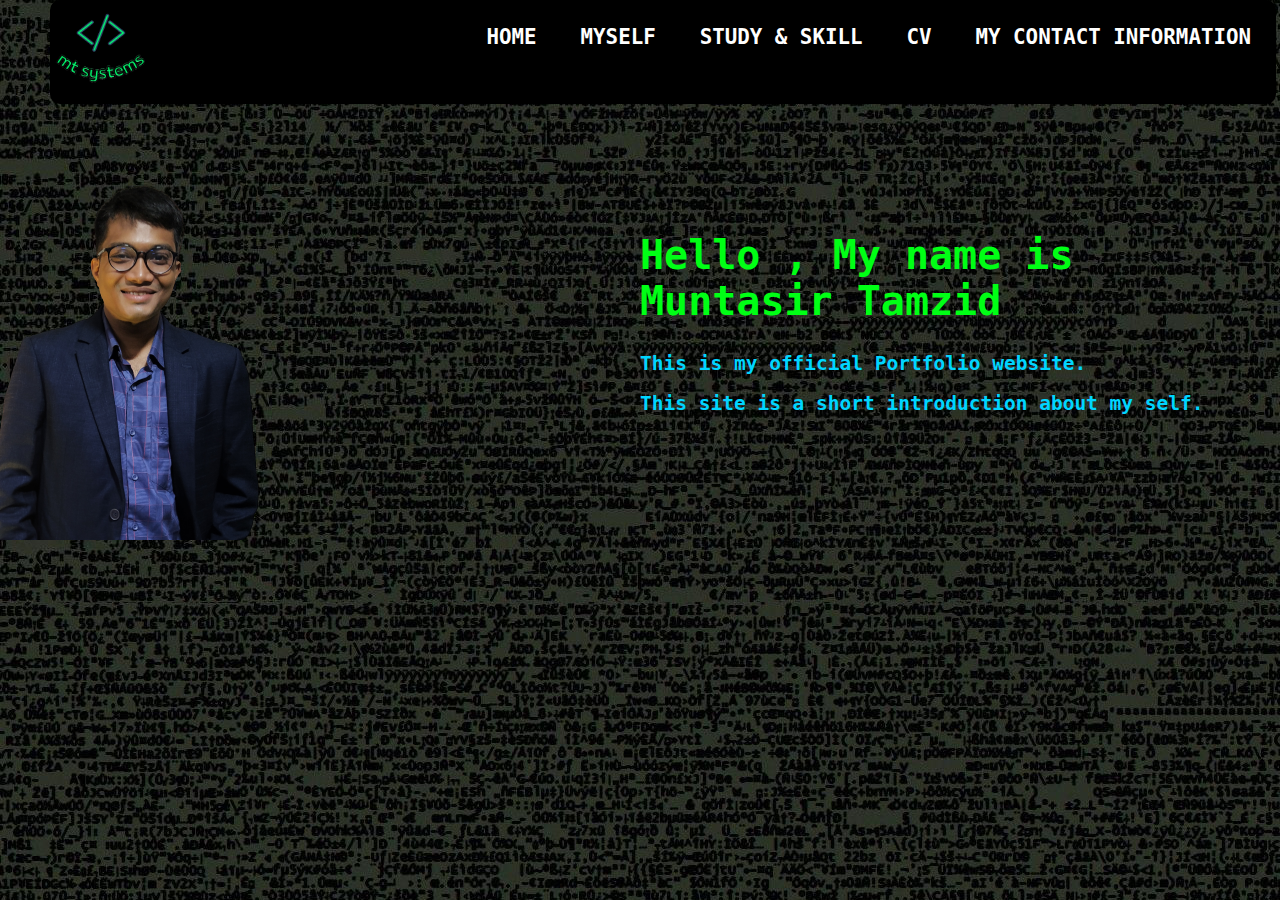
<file: index.html>
<!DOCTYPE html>
<html lang="en">


    <head>
        <meta charset="UTF-8">
        <meta http-equiv="X-UA-Compatible" content="IE=edge">
        <meta name="viewport" content="width=device-width, initial-scale=1.0">
        <title>Home</title>
        <link rel="stylesheet" href="styles.css">
        <link rel="stylesheet" href="https://cdnjs.cloudflare.com/ajax/libs/font-awesome/5.15.3/css/all.min.css" integrity="sha512-iBBXm8fW90+nuLcSKlbmrPcLa0OT92xO1BIsZ+ywDWZCvqsWgccV3gFoRBv0z+8dLJgyAHIhR35VZc2oM/gI1w==" crossorigin="anonymous" referrerpolicy="no-referrer" />
        <style>
            body {
              background-image: url(images/picture04.jpg) ;
              background-repeat: no-repeat;
            }
            </style>
    </head>
    
    <body>
    <div class="main">
    
    
        <nav>
            <a href="https://muntasir68.github.io/muntasir_web_01/"><img src="images/logo.png" class="logo"></a>
            <ul>
                <li><a href="https://muntasir68.github.io/muntasir_web_01/">HOME</a></li>
                <li><a href="https://muntasir68.github.io/myself/">MYSELF</a></li>
                <li><a href="https://muntasir68.github.io/STUDY/">STUDY & SKILL</a></li>
                <li><a href="https://muntasir68.github.io/CV/">CV</a></li>
                <li><a href="https://muntasir68.github.io/CONTACT/">MY CONTACT INFORMATION</a></li>
            </ul>
        </nav>
    
        <div class="detel">
            <h1>Hello , My name is Muntasir Tamzid</h1>
            <h2>This is my official Portfolio website.<br><br>
                This site is a short introduction about my self.
            </h2>
        </div>
        
        <div class="images">
            <img src="images/picture.png" class="images">
        </div>

        
        <div class="social">
            <a href="https://www.facebook.com/SHUVIN06"> <i class="fab fa-facebook"> </i></a>
            <a href="link"> <i class="fab fa-youtube"> </i></a>
        </div> 

    </div>

</body>
</html>
</file>
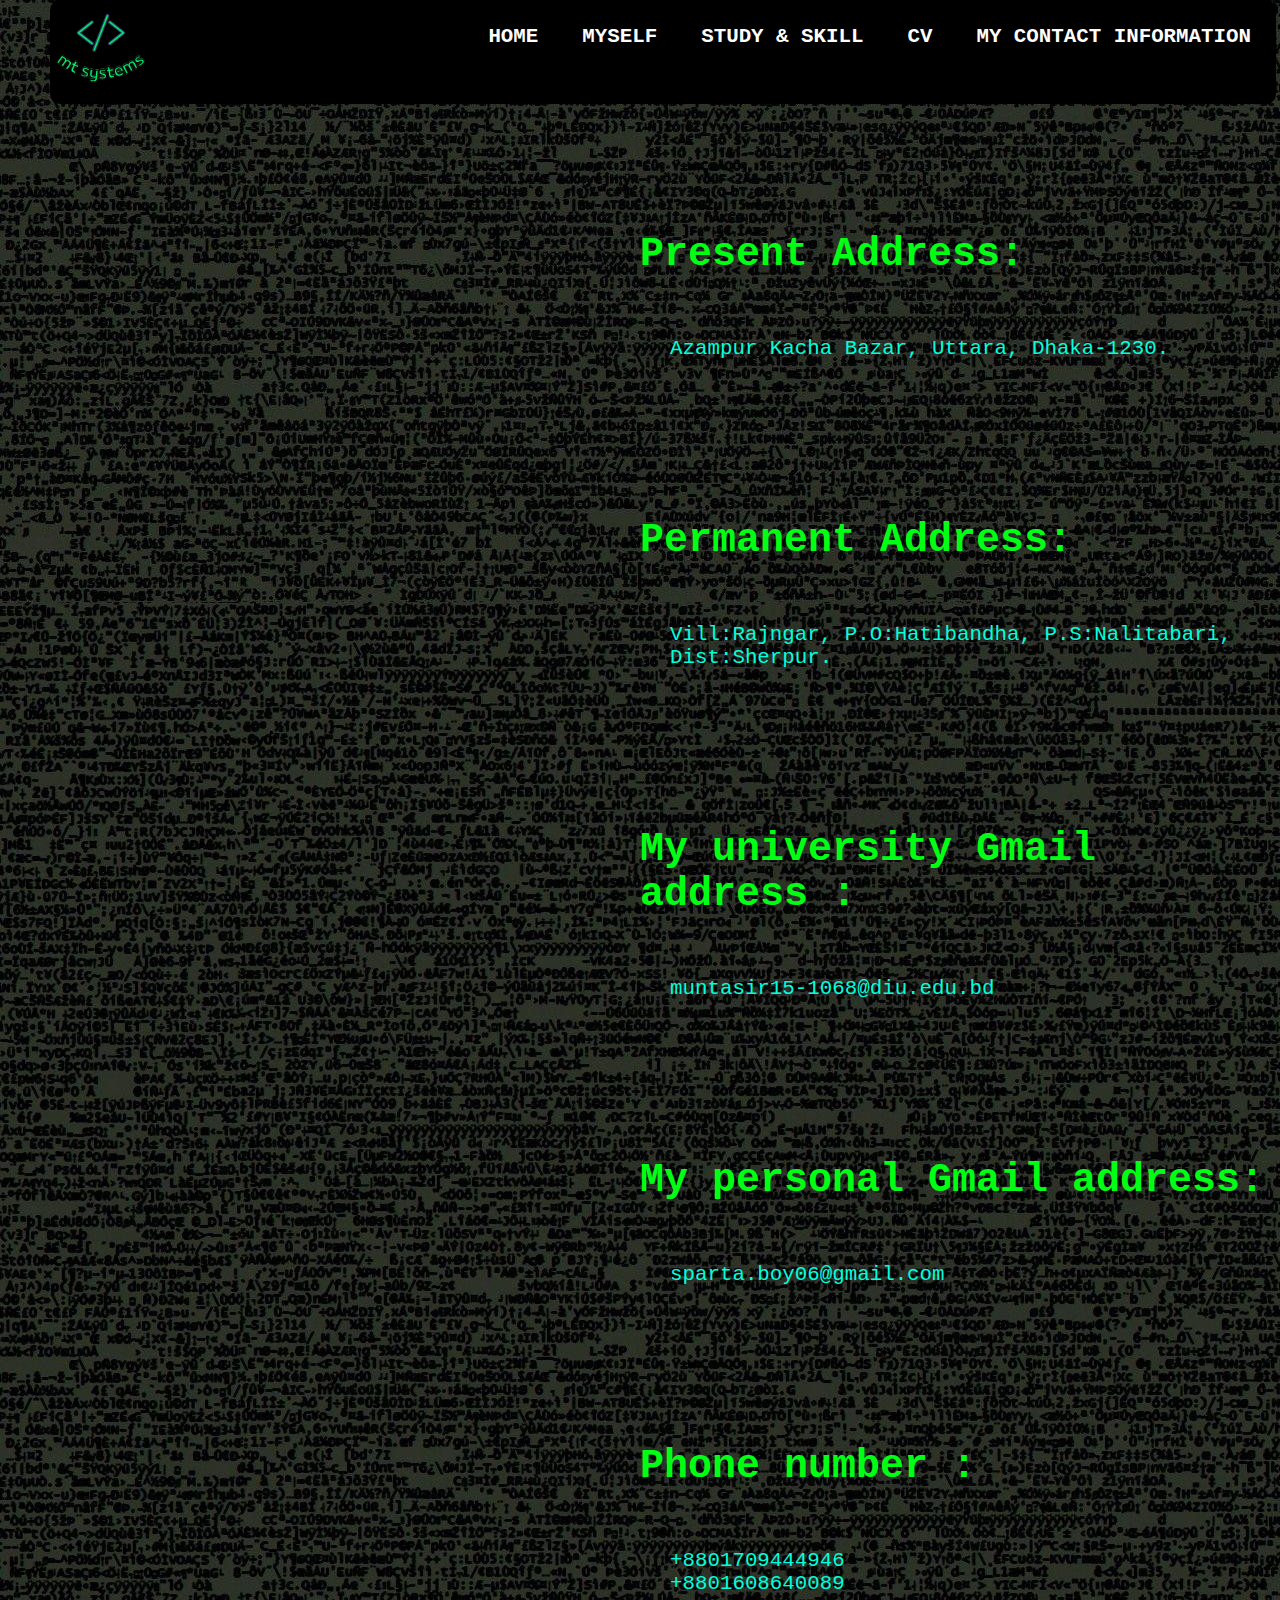
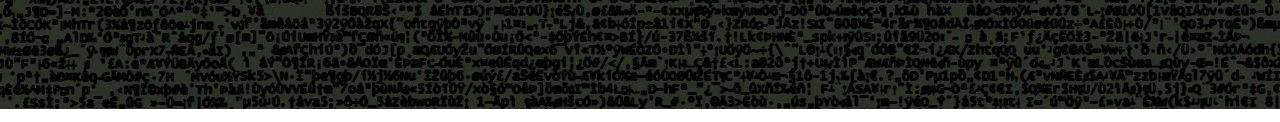
<file: #CONTACT.html>
<!DOCTYPE html>
<html lang="en">


    <head>
        <meta charset="UTF-8">
        <meta http-equiv="X-UA-Compatible" content="IE=edge">
        <meta name="viewport" content="width=device-width, initial-scale=1.0">
        <title>Home</title>
        <link rel="stylesheet" href="styles.css">
        <link rel="stylesheet" href="https://cdnjs.cloudflare.com/ajax/libs/font-awesome/5.15.3/css/all.min.css" integrity="sha512-iBBXm8fW90+nuLcSKlbmrPcLa0OT92xO1BIsZ+ywDWZCvqsWgccV3gFoRBv0z+8dLJgyAHIhR35VZc2oM/gI1w==" crossorigin="anonymous" referrerpolicy="no-referrer" />
        <style>
            body {
              background-image: url(images/picture04.jpg) ;
              background-repeat: no-repeat;
            }
            </style>
    </head>
    


<body>
<div class="main">

    <nav>
        <a href="https://muntasir68.github.io/muntasir_web_01/"><img src="images/logo.png" class="logo"></a>
        <ul>
            <li><a href="https://muntasir68.github.io/muntasir_web_01/">HOME</a></li>
            <li><a href="https://muntasir68.github.io/muntasir_web_01/#MYSELF.html">MYSELF</a></li>
            <li><a href="https://muntasir68.github.io/muntasir_web_01/#STUDY.html">STUDY & SKILL</a></li>
            <li><a href="https://muntasir68.github.io/muntasir_web_01/#CV.html">CV</a></li>
            <li><a href="https://muntasir68.github.io/muntasir_web_01/#CONTACT.html">MY CONTACT INFORMATION</a></li>
        </ul>
    </nav>
    <div class="detel">

        <h1>Present Address: </h1>

        <p>
         Azampur Kacha Bazar, Uttara, Dhaka-1230.
        </p>

    </div>
    <div class="detel">

        <h1>Permanent Address:</h1>

        <p>
            Vill:Rajngar, P.O:Hatibandha, P.S:Nalitabari, Dist:Sherpur.
        </p>

    </div>
    <div class="detel">

        <h1>My university Gmail address :</h1>

        <p>
        muntasir15-1068@diu.edu.bd
        </p>

    </div>
    <div class="detel">

        <h1>My personal Gmail address:</h1>
    
        <p>
        sparta.boy06@gmail.com
        </p>
    
    </div>
    <div class="detel">
    
        <h1>Phone number :</h1>
    
        <p>
            +8801709444946<br>
            +8801608640089
        </p>
    
    </div>
    <div class="social">
        <a href="https://www.facebook.com/SHUVIN06"> <i class="fab fa-facebook"> </i></a>
        <a href="link"> <i class="fab fa-youtube"> </i></a>
    </div>

</div>
</div>



</body>
</html>
</file>
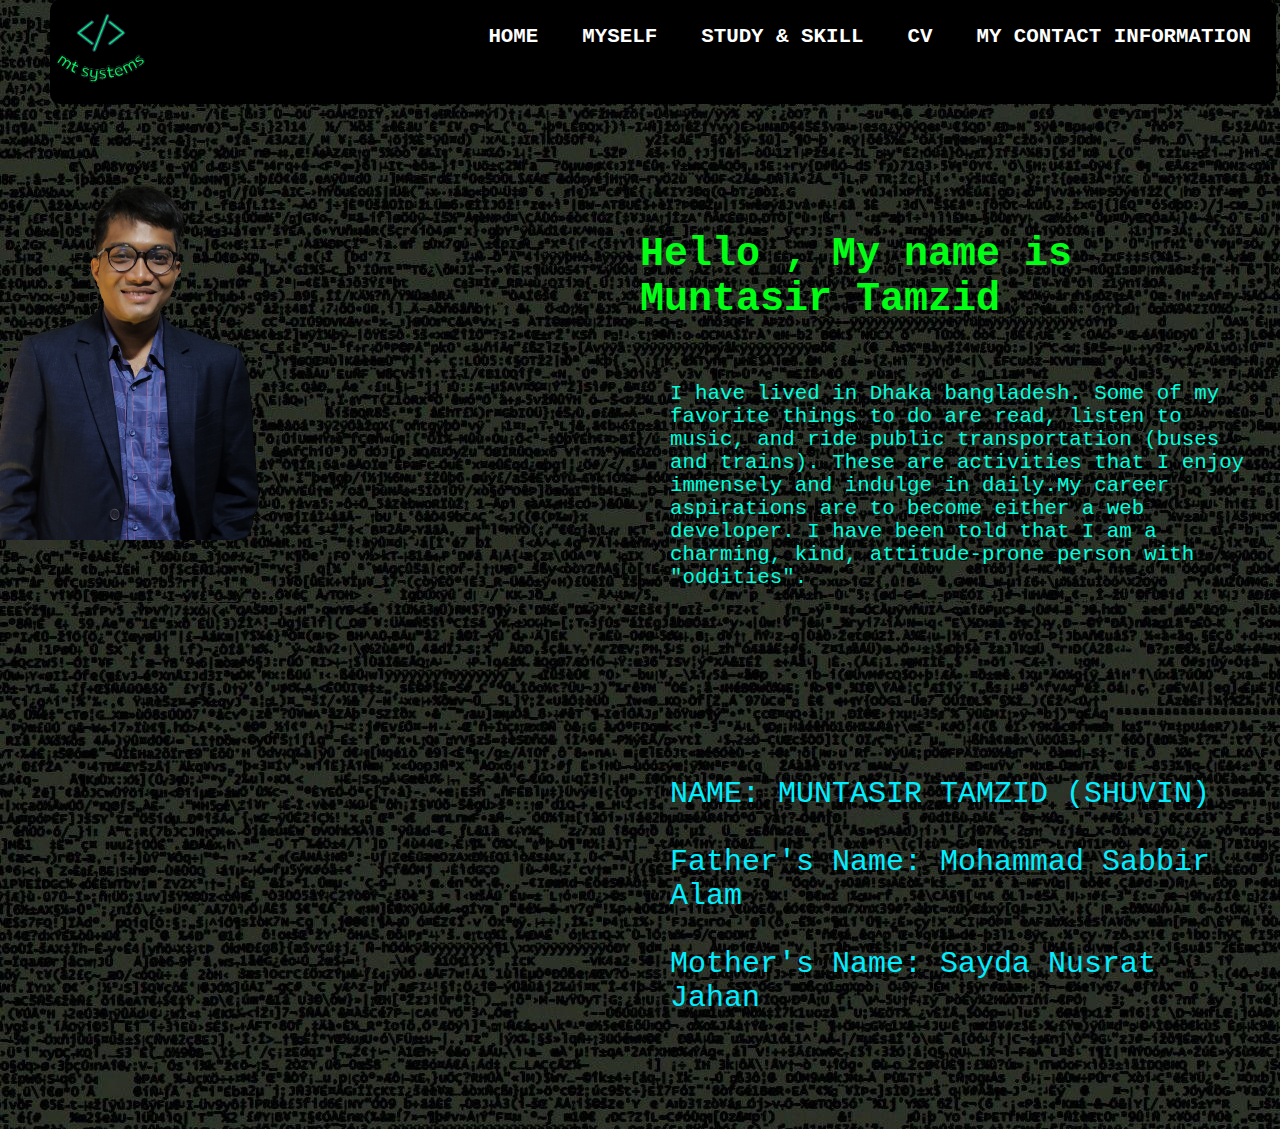
<file: #MYSELF.html>
<!DOCTYPE html>
<html lang="en">


    <head>
        <meta charset="UTF-8">
        <meta http-equiv="X-UA-Compatible" content="IE=edge">
        <meta name="viewport" content="width=device-width, initial-scale=1.0">
        <title>Home</title>
        <link rel="stylesheet" href="styles.css">
        <link rel="stylesheet" href="https://cdnjs.cloudflare.com/ajax/libs/font-awesome/5.15.3/css/all.min.css" integrity="sha512-iBBXm8fW90+nuLcSKlbmrPcLa0OT92xO1BIsZ+ywDWZCvqsWgccV3gFoRBv0z+8dLJgyAHIhR35VZc2oM/gI1w==" crossorigin="anonymous" referrerpolicy="no-referrer" />
        <style>
            body {
              background-image: url(images/picture04.jpg) ;
              background-repeat: no-repeat;
            }
            </style>
    </head>
    


<body>
<div class="main">


    <nav>
        <a href="https://muntasir68.github.io/muntasir_web_01/"><img src="images/logo.png" class="logo"></a>
        <ul>
            <li><a href="https://muntasir68.github.io/muntasir_web_01/">HOME</a></li>
            <li><a href="https://muntasir68.github.io/muntasir_web_01/#MYSELF.html">MYSELF</a></li>
            <li><a href="https://muntasir68.github.io/muntasir_web_01/#STUDY.html">STUDY & SKILL</a></li>
            <li><a href="https://muntasir68.github.io/muntasir_web_01/#CV.html">CV</a></li>
            <li><a href="https://muntasir68.github.io/muntasir_web_01/#CONTACT.html">MY CONTACT INFORMATION</a></li>
        </ul>
    </nav>



        <div class="detel">

            <h1>Hello , My name is Muntasir Tamzid</h1>

            <p>
                I have lived in Dhaka bangladesh.
                Some of my favorite things to do are read, listen to music, and ride public transportation (buses and trains).
                These are activities that I enjoy immensely and indulge in daily.My career aspirations are to become either a web developer. 
                I have been told that I am a charming, kind, attitude-prone person with "oddities".

            </p>

        </div>
        <div class="myself">
            <p>
                NAME: MUNTASIR TAMZID (SHUVIN)<br><br>
                Father's Name:  Mohammad Sabbir Alam<br><br>
                Mother's Name: Sayda Nusrat Jahan
            </p>

        </div>
        <div class="images">
            <img src="images/picture.png" class="images">
        </div>
        

            <div class="social">
                <a href="https://www.facebook.com/SHUVIN06"> <i class="fab fa-facebook"> </i></a>
                <a href="link"> <i class="fab fa-youtube"> </i></a>
            </div>
    
        </div>
</body>
</html>
</file>
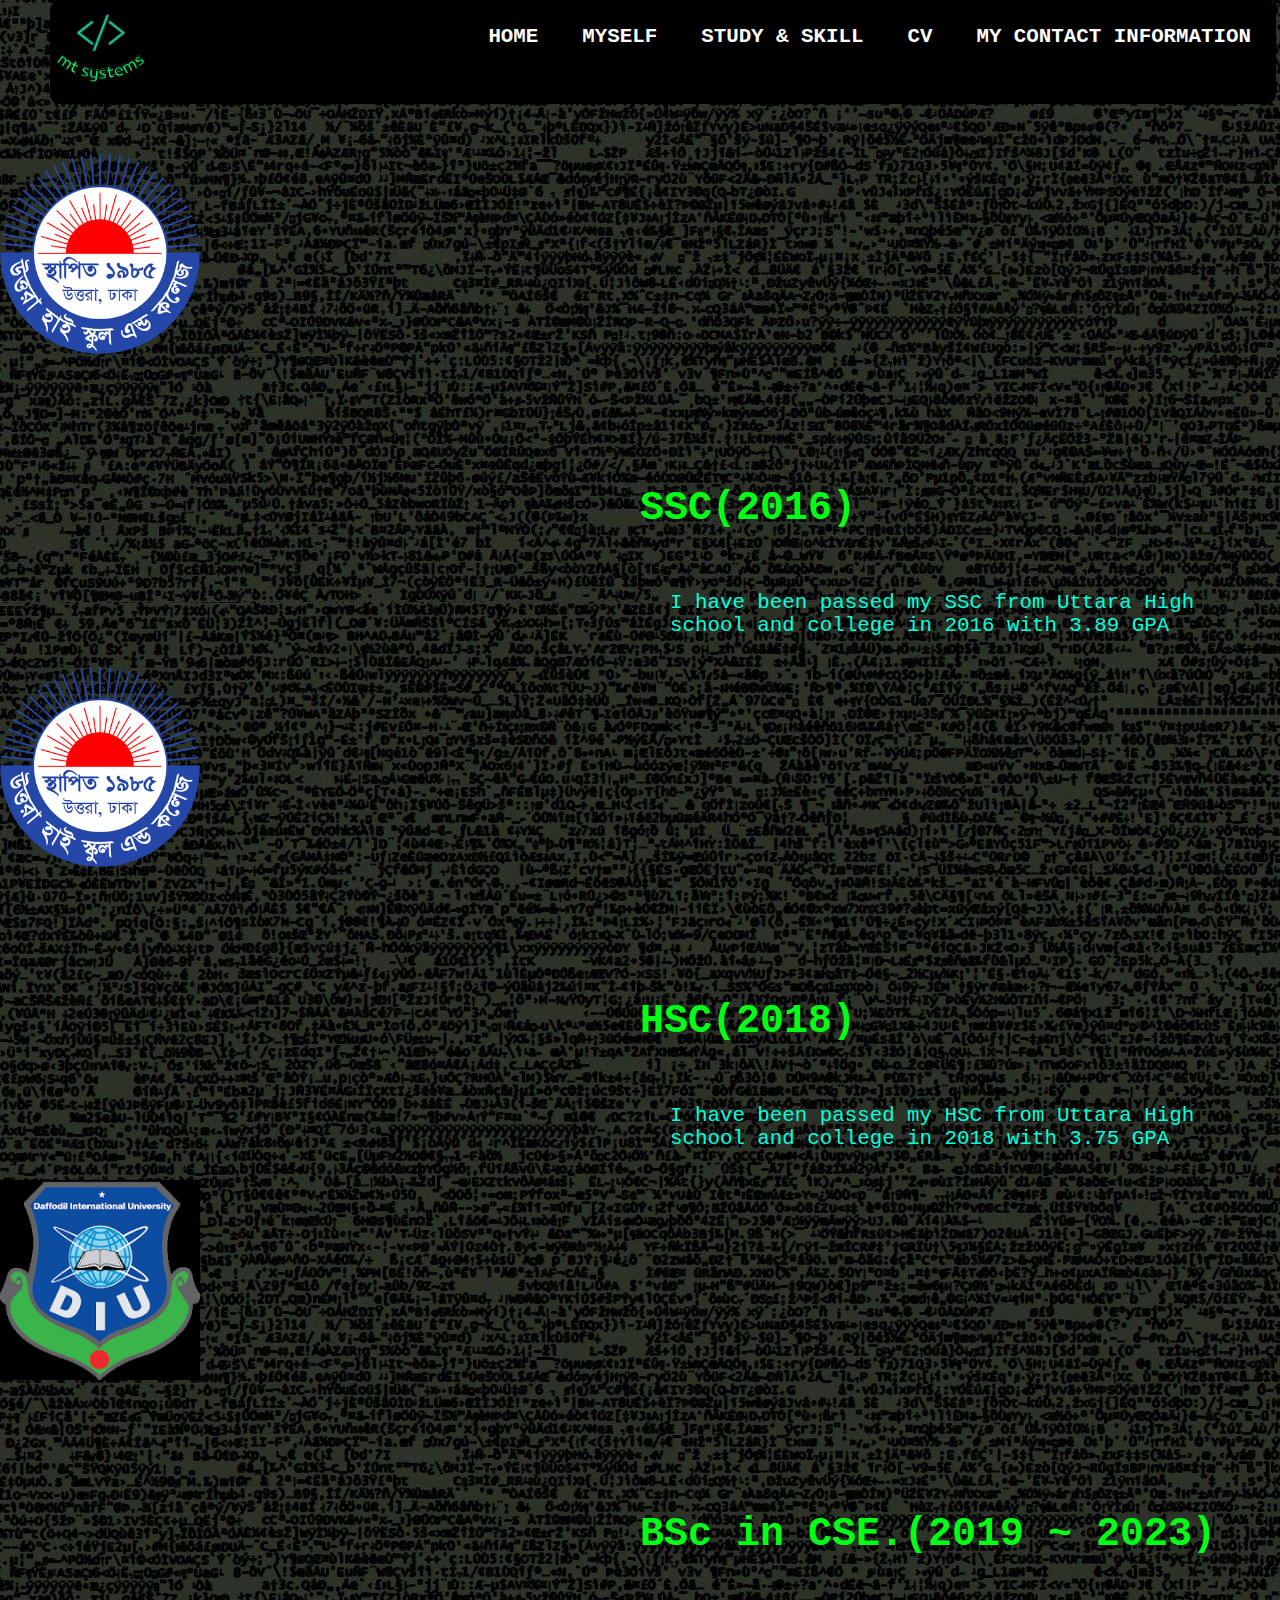
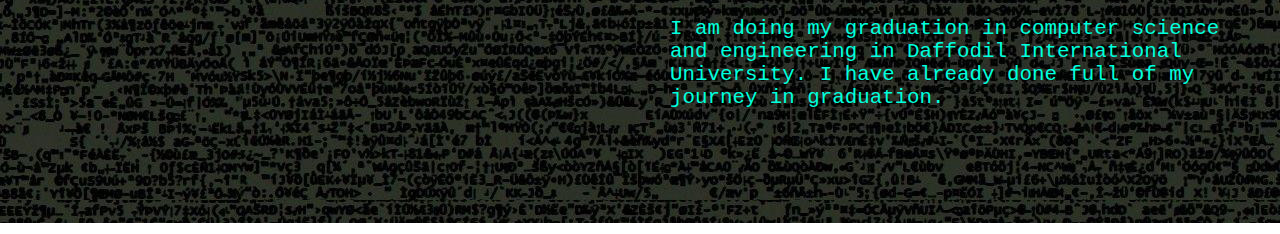
<file: #STUDY.html>
<!DOCTYPE html>
<html lang="en">


    <head>
        <meta charset="UTF-8">
        <meta http-equiv="X-UA-Compatible" content="IE=edge">
        <meta name="viewport" content="width=device-width, initial-scale=1.0">
        <title>Home</title>
        <link rel="stylesheet" href="styles.css">
        <link rel="stylesheet" href="https://cdnjs.cloudflare.com/ajax/libs/font-awesome/5.15.3/css/all.min.css" integrity="sha512-iBBXm8fW90+nuLcSKlbmrPcLa0OT92xO1BIsZ+ywDWZCvqsWgccV3gFoRBv0z+8dLJgyAHIhR35VZc2oM/gI1w==" crossorigin="anonymous" referrerpolicy="no-referrer" />
        <style>
            body {
              background-image: url(images/picture04.jpg) ;
              background-repeat: no-repeat;
            }
            </style>
    </head>
    


<body>
<div class="main">


    <nav>
        <a href="https://muntasir68.github.io/muntasir_web_01/"><img src="images/logo.png" class="logo"></a>
        <ul>
            <li><a href="https://muntasir68.github.io/muntasir_web_01/">HOME</a></li>
            <li><a href="https://muntasir68.github.io/muntasir_web_01/#MYSELF.html">MYSELF</a></li>
            <li><a href="https://muntasir68.github.io/muntasir_web_01/#STUDY.html">STUDY & SKILL</a></li>
            <li><a href="https://muntasir68.github.io/muntasir_web_01/#CV.html">CV</a></li>
            <li><a href="https://muntasir68.github.io/muntasir_web_01/#CONTACT.html">MY CONTACT INFORMATION</a></li>
        </ul>
    </nav>
    <div class="images02">
    <a href="http://uhsc.banglavision.com/Default.aspx/"><img src="images/picture02.png"width="200" height="200" ></a>
    </div>
        <div class="detel">

            <h1>SSC(2016)</h1>

            <p>
                I have been passed my SSC from Uttara High school and college in  2016  with 3.89 GPA
            </p>

        </div> 

        <div class="images02">
            <a href="http://uhsc.banglavision.com/Default.aspx/"><img src="images/picture02.png"width="200" height="200" ></a>
        </div>

        <div class="detel">

            <h1>HSC(2018)</h1>

            <p>
                I have been passed my HSC from Uttara High school and college in  2018  with 3.75 GPA
            </p>

        </div>
        
        <div class="images02">
            <a href="https://daffodilvarsity.edu.bd/"><img src="images/picture03.png"width="200" height="200" ></a>
        </div>

        <div class="detel">

            <h1>BSc in CSE.(2019 ~ 2023)</h1>

            <p>
                I am doing my graduation in computer science and engineering  in Daffodil International University. I have already done full of my journey in graduation. 
            </p>

        </div>



        <div class="social">
            <a href="https://www.facebook.com/SHUVIN06"> <i class="fab fa-facebook"> </i></a>
            <a href="link"> <i class="fab fa-youtube"> </i></a>
        </div>

    </div>
</body>
</html>
</file>
<file: styles.css>
*
{
    margin: 0;
    padding: 0;
    font-family: 'Times New Roman', Times, serif;
}

body {
    background-image: url(images/picture04.jpg) ;
 
  }

.main
{
    position: relative;
    width: 100%;
    height: 300%;
    

}

nav
{
    display: flex;
    width: 95%;
    margin: auto;
    padding: 5px ;
    align-items: middle;
    justify-content: space-between;
    background: #000000;
    margin: 50px;
    margin-top: 0px;
    border-radius: 10px;
}


.logo
{
    width: 90px;
    cursor: pointer;
}

nav ul li 
{
    display: inline-flex;
    list-style: none;
    margin: 20px;
   
}

nav ul li a
{
    text-decoration: none;
    color: rgb(255, 255, 255);
    font-weight: bolder;
    font-size: 130%;
    font-family: monospace, Geneva, Tahoma, sans-serif;

}

nav ul li a:hover{
    color: rgb(0, 255, 98);
}

.images{
    width: 60%;
    height: 50%;
    position: static;
    bottom: 50%;
    right: 50%;
}

.images img{
    position: fixed;
    width: auto;
    height: auto;
    bottom: 40%;
    right: 70%;
}

.detel
{
    margin-left: 50%;
    margin-top: 10%;
}

.detel h1
{
    font-size: 40px;
    margin-bottom: 30px;
    color: rgb(0, 255, 21);
    font-family: monospace;
}

.detel h2
{
    color: rgb(0, 213, 255);
    line-height: 20px;
    font-family: monospace;
}

.detel p
{

    color: rgb(0, 255, 221);
    font-family: monospace;
    font-size: 160%;
    padding: 30px;
}
.detel a{
    background: #15ff00;
    padding: 10px 18px;
    text-decoration: none;
    font-weight: bold;
    color: rgb(38, 0, 255);
    display: inline-block;
    margin: 30px;
    border-radius: 5px;
}
.detel a:hover
{
    background: #45af2a;
    padding: 10px 18px;
    text-decoration: none;
    font-weight: bold;
    color: rgb(0, 0, 0);
    display: inline-block;
    margin: 30px;
    border-radius: 90px;
}


.social{
    margin-left: 50%;
    margin-top: 50px;
}

.social a{
    font-size: 30px;
    color: #3eff04;
    margin-right: 20px;
   
}

.social a:hover{
    color: rgb(255, 238, 0);
}
.myself
{
    margin-left: 50%;
    margin-top: 10%;
}
.myself p
{
    font-size: 30px;
    margin-bottom: 20px;
    font-family:monospace;
    color: rgb(2, 238, 255);
    padding: 30px;
}
</file>
